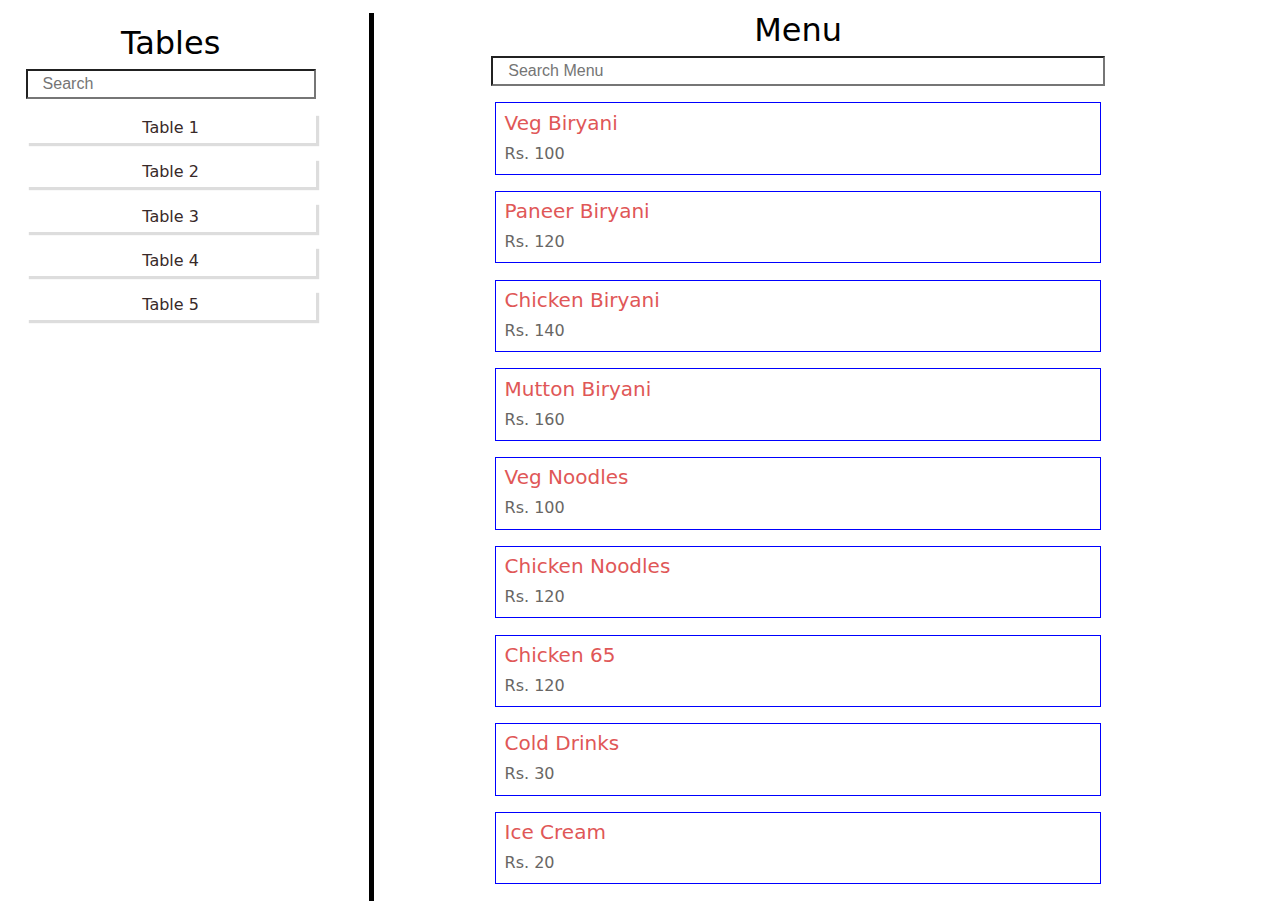
<file: JavaScript/index.html>
<!DOCTYPE html>
<html>
	<head>
		<title>Restaurant</title>
		<link rel="stylesheet" type="text/css" href="CSS/bootstrap.min.css">
		<link rel="stylesheet" type="text/css" href="CSS/mystyle.css">
		<script src="JS/jquery-3.2.1.js" type="text/javascript" ></script>
		<script src="JS/bootstrap.js" type="text/javascript" ></script>
		<script src="JS/menu.json"  type="text/javascript" ></script>
		<script src="JS/myscript.js"  type="text/javascript" ></script>
		
	</head>
	<body>
		<div id="wholeBody" class="row">
			<div id="tables" class="col-lg-3 col-md-3 col-sm-3 col-xs-3">
				<div id="heading"><h2>Tables</h2></div>
				<input id="searchMenu" type="search" placeholder="Search" class="col-sm-12">
				<div id="tableAll">
					<div id="table1" class="table" data-toggle="modal" data-target="#getBill" ondrop="drop(event)" ondragover="allowDrop(event)">Table 1</div>
					<div id="table2" class="table" onclick="generateBill(id)" ondrop="drop(event)" ondragover="allowDrop(event)">Table 2</div>
					<div id="table3" class="table" onclick="generateBill(id)" ondrop="drop(event)" ondragover="allowDrop(event)">Table 3</div>
					<div id="table4" class="table" onclick="generateBill(id)" ondrop="drop(event)" ondragover="allowDrop(event)">Table 4</div>
					<div id="table5" class="table" onclick="generateBill(id)" ondrop="drop(event)" ondragover="allowDrop(event)">Table 5</div>
				</div>

			</div>

			<div id="menu" class="col-lg-8 col-md-8 col-sm-8 col-xs-8">
				<div id="heading"><h2>Menu</h2></div>
				<input id="searchMenu" type="search" placeholder="Search Menu" class="col-sm-9">
				<div id="items"></div>
			</div>

			<!--Modal-->
			<div class="modal fade" id="getBill">
				<div class="modal-dialog">
			      	<div class="modal-content">
				        
				        <div class="modal-header">
				          <button type="button" class="close" data-dismiss="modal">&times;</button>
				          <h4>Bill</h4>
				        </div>

			        	<div class="modal-body">
			        		<div id="bill" class="row">
				          		<div id="itemName" class="col-sm-6">biryani</div>
				          		<div id="itemQuantity" class="col-sm-3">1</div>
				          		<div id="itemTotal" class="col-sm-3">100</div>
				          	</div>
				          	<div id ="total" class="row">
				          		<div class="col-sm-3">Total Bill : </div>
				          		<div id="totalAmount" class="col-sm-9"></div>
				          	</div>
				        </div>

				        <div class="modalFooter row text-center">
	              			<div class="col-md-12"><button type="button" id="closeSession" class="btn btn-danger">End Session</button></div>
	             		</div>
			      	</div>
		      	</div>
	      	</div>
		
			
		</div>
		
	</body>
</html>
</file>
<file: JavaScript/CSS/mystyle.css>
.no-margin{
	margin-left: 0px;
}

#header{
	position:fixed;
	background-color:#5e6577;
	color:white;
	width:100%;
	padding:1.5%;
	left:0px;
	top:0px;
	right:0px;
	z-index:1000;
	box-sizing: border-box;
	margin-right: 0;
}

#footer{
	background-color:#555;
	width:100%;
	padding:.7%;
	margin-top:3%; 	
	color:#AAA;
	text-align:center;
}

#wholeBody{
	color:black;
	width:100%;
}

#menu{
	border-left: thick solid #000;
	text-align:center;
	margin:1%;
}


#tables{
	margin:2%;
	text-align: center;
}

#items{
	text-align: left;
}

.item{
	margin:2% 13%;
	border: solid blue 1px; 
	color:#686664;
	padding: 1%
}

.table{
	margin:5% 0%;
	padding:1%;
	color:#382929;
	box-shadow: 3px 3px 1px #ddd;
	z-index: 1000;
}

h5{
	color:#e05757;

}

#closeSession{
	margin:2%;
}
</file>
